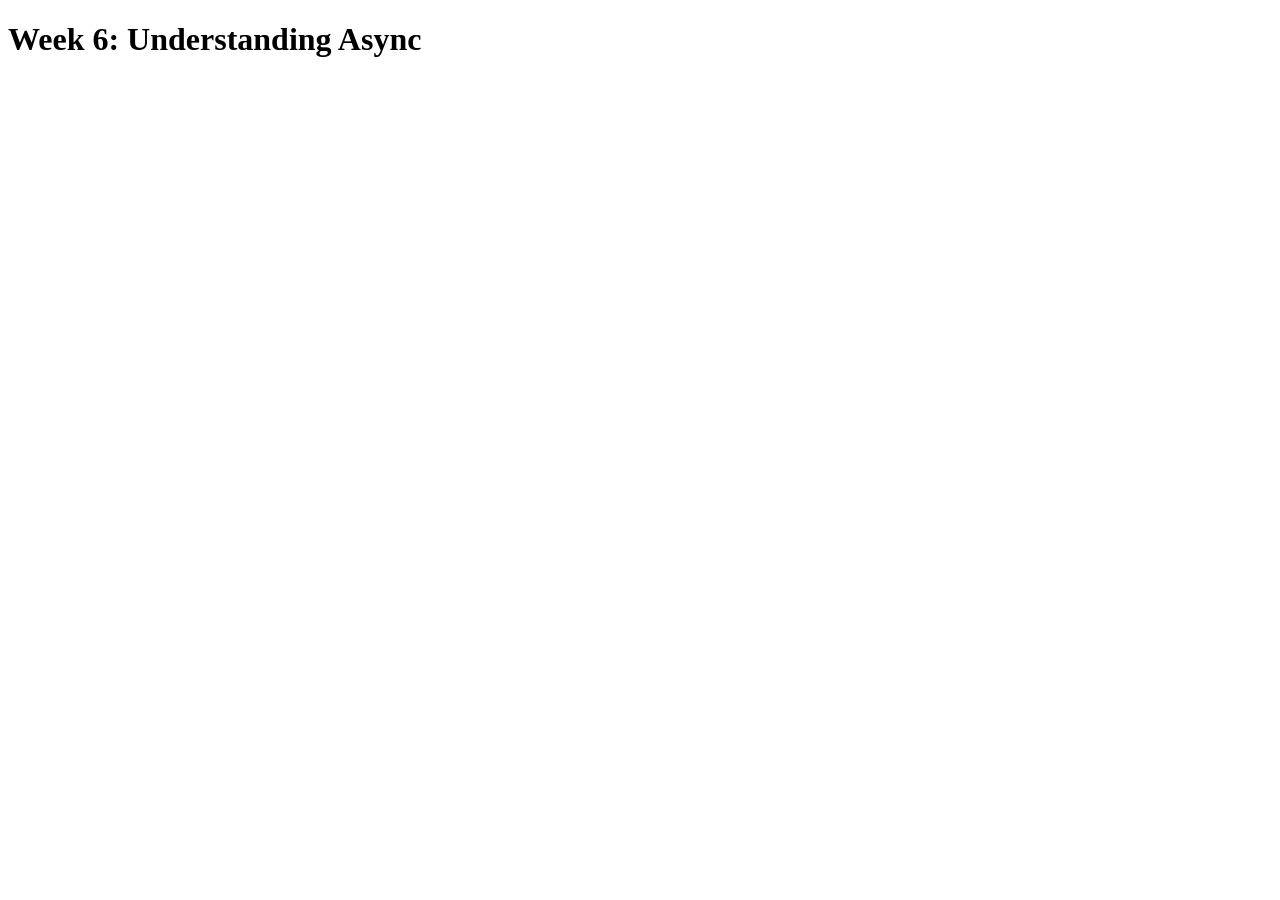
<file: index.html>
<!DOCTYPE html>
<html lang="en">
<head>
    <meta charset="UTF-8">
    <meta name="viewport" content="width=device-width, initial-scale=1.0">
    <title>Week 6 - Async JavaScript</title>
</head>
<body>

    <h1>Week 6: Understanding Async</h1>

    <script src="script.js"></script>

</body>
</html>
</file>
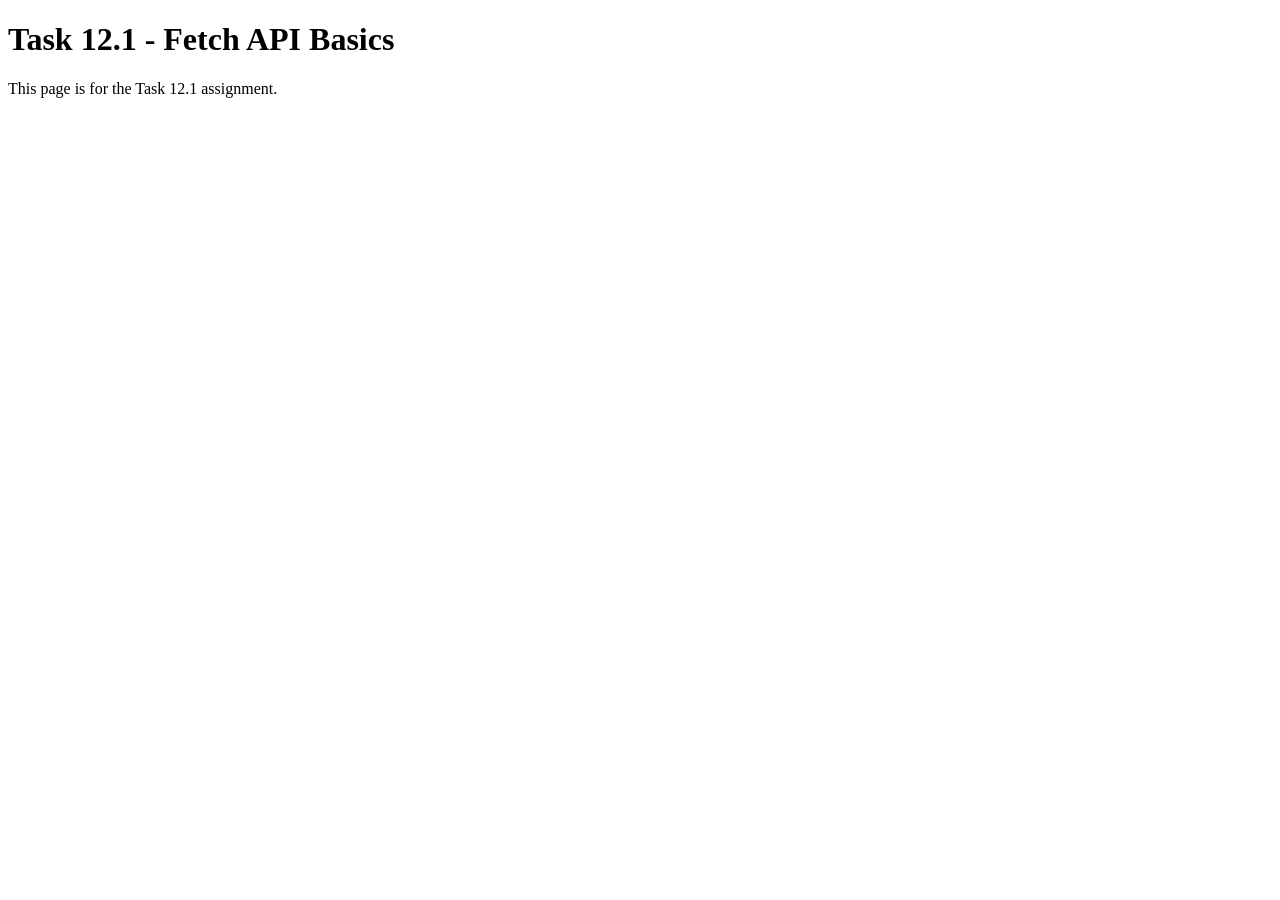
<file: index2.html>
<!DOCTYPE html>
<html lang="en">
<head>
    <meta charset="UTF-8">
    <meta name="viewport" content="width=device-width, initial-scale=1.0">
    <title>Task 12.1 - Assignment</title>
</head>
<body>

    <h1>Task 12.1 - Fetch API Basics</h1>
    <p>This page is for the Task 12.1 assignment.</p>

    <script src="script2.js"></script>

</body>
</html>
</file>
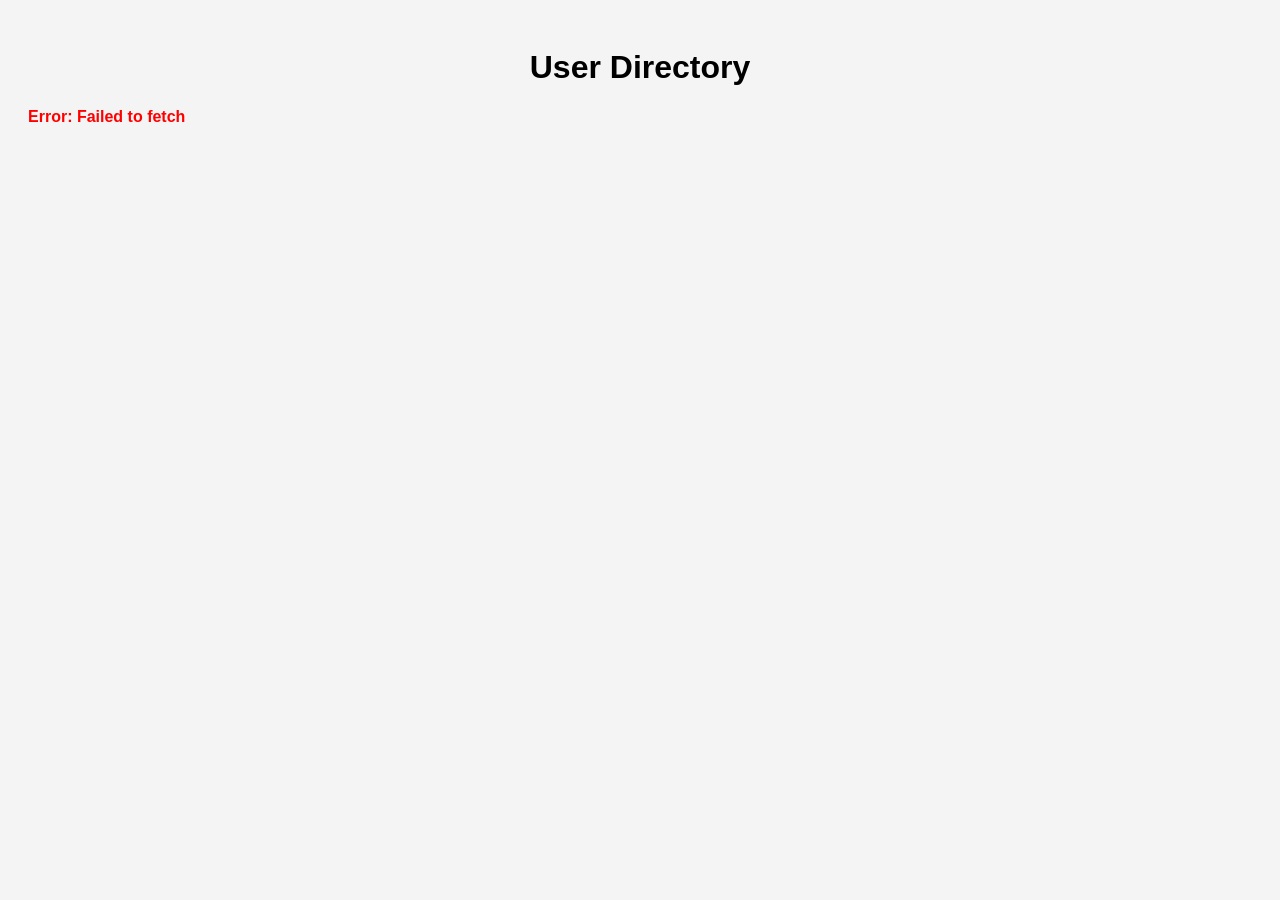
<file: index3.html>
<!DOCTYPE html>
<html lang="en">
<head>
    <meta charset="UTF-8">
    <meta name="viewport" content="width=device-width, initial-scale=1.0">
    <title>Task 12.2 - User Directory</title>
    <link rel="stylesheet" href="styles.css">
</head>
<body>

    <div id="app">
        <h1>User Directory</h1>

        <div id="loading">Loading...</div>

        <div id="error" class="hidden"></div>

        <div id="users-container"></div>
    </div>

    <script src="script3.js"></script>

</body>
</html>
</file>
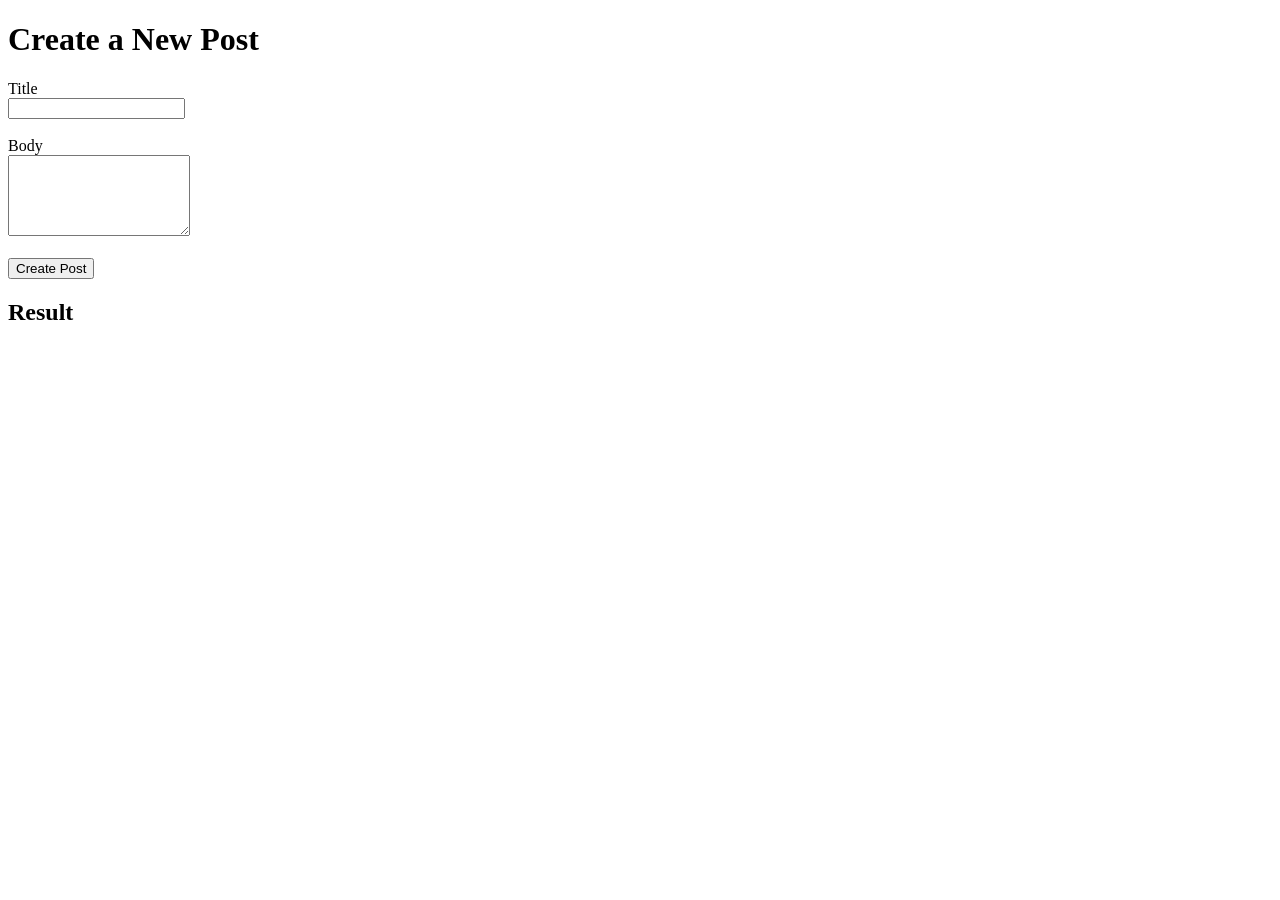
<file: index4.html>
<!DOCTYPE html>
<html lang="en">
<head>
    <meta charset="UTF-8">
    <meta name="viewport" content="width=device-width, initial-scale=1.0">
    <title>Task 12.3 - Create Post</title>
</head>
<body>

    <h1>Create a New Post</h1>

    <form id="postForm">
        <label>Title</label><br>
        <input type="text" id="title" required><br><br>

        <label>Body</label><br>
        <textarea id="body" rows="5" required></textarea><br><br>

        <button type="submit">Create Post</button>
    </form>

    <h2>Result</h2>
    <pre id="result"></pre>

    <script src="script4.js"></script>

</body>
</html>
</file>
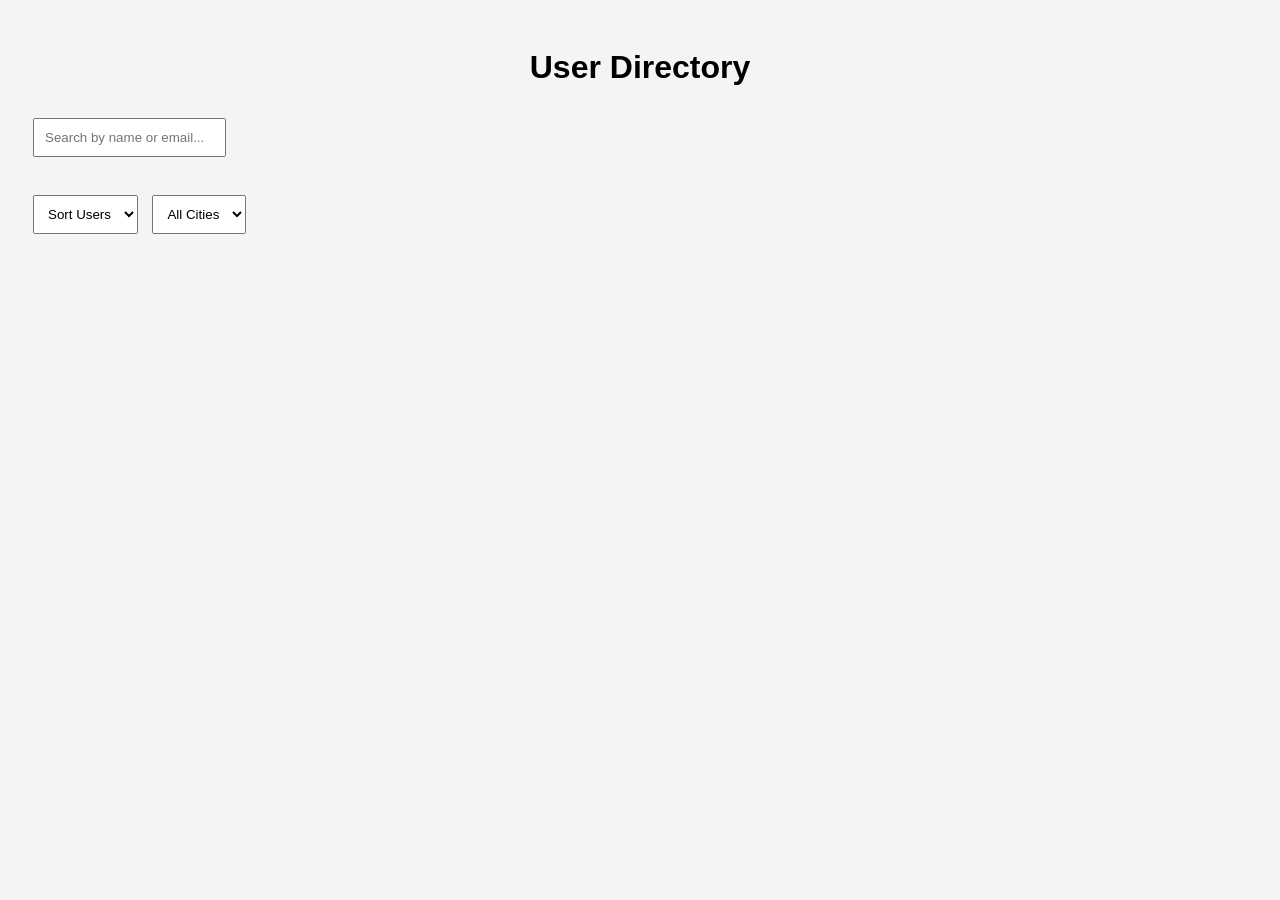
<file: index5.html>
<!DOCTYPE html>
<html lang="en">
<head>
    <meta charset="UTF-8">
    <meta name="viewport" content="width=device-width, initial-scale=1.0">
    <title>Task 12.4 - Search & Filter</title>
    <link rel="stylesheet" href="styles.css">
</head>
<body>

    <h1>User Directory</h1>

    <input
        type="text"
        id="search"
        placeholder="Search by name or email..."
    >

    <br><br>

    <select id="sort">
        <option value="">Sort Users</option>
        <option value="az">A-Z</option>
        <option value="za">Z-A</option>
    </select>

    <select id="city">
        <option value="">All Cities</option>
    </select>

    <div id="users-container"></div>

    <script src="script5.js"></script>

</body>
</html>
</file>
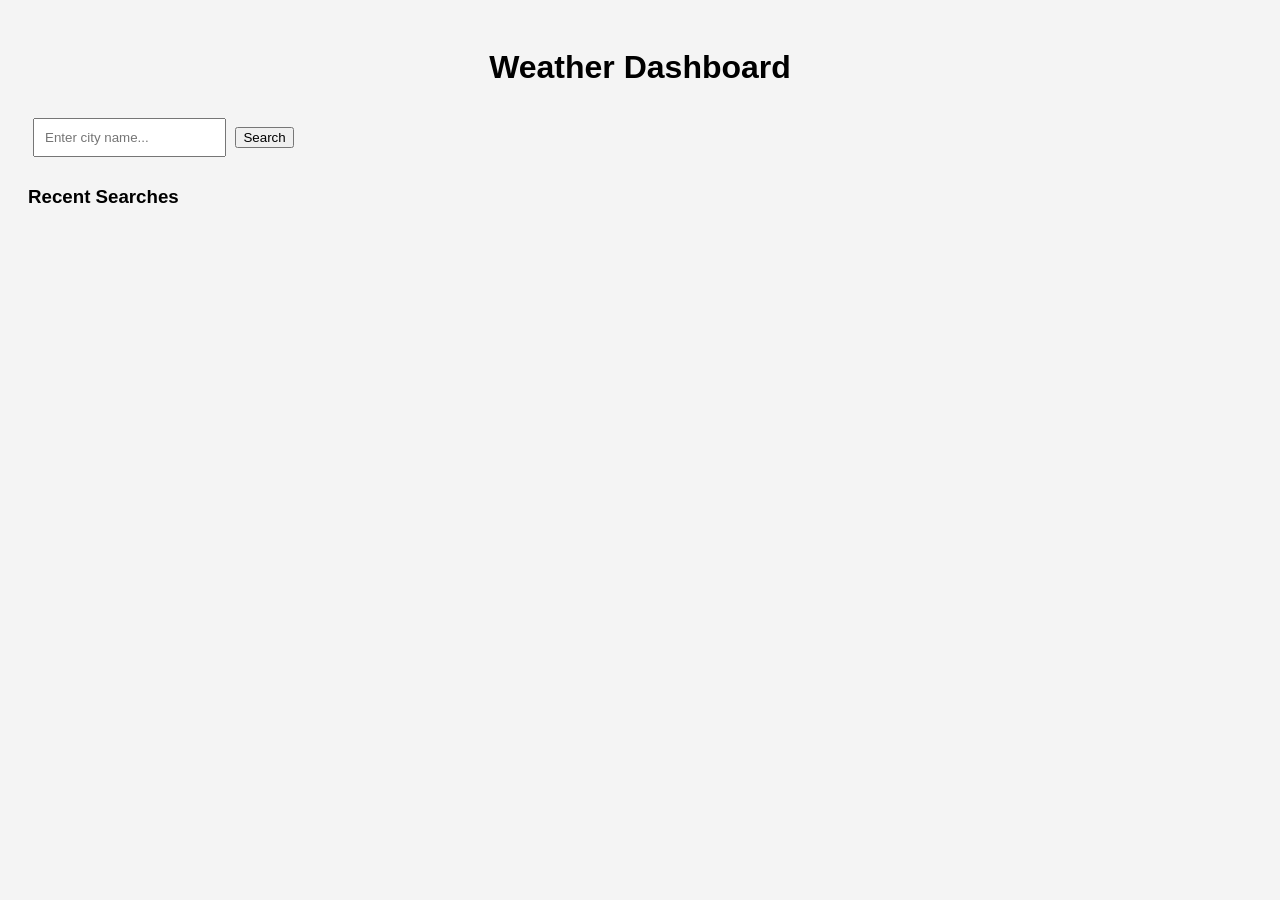
<file: index6.html>
<!DOCTYPE html>
<html lang="en">
<head>
    <meta charset="UTF-8">
    <meta name="viewport" content="width=device-width, initial-scale=1.0">
    <title>Weather Dashboard</title>
    <link rel="stylesheet" href="styles.css">
</head>
<body>

<div class="weather-app">

    <h1>Weather Dashboard</h1>

    <form id="search-form">
        <input
            type="text"
            id="city-input"
            placeholder="Enter city name..."
            required
        >

        <button type="submit">
            Search
        </button>
    </form>

    <div id="loading" class="hidden">
        Loading...
    </div>

    <div id="error" class="hidden error"></div>

    <div id="weather-display" class="hidden">

        <h2 id="city-name"></h2>

        <img id="weather-icon">

        <h3 id="temperature"></h3>

        <p id="description"></p>

        <hr>

        <p><strong>Feels Like:</strong> <span id="feels-like"></span></p>

        <p><strong>Humidity:</strong> <span id="humidity"></span></p>

        <p><strong>Wind:</strong> <span id="wind"></span></p>

        <p><strong>Pressure:</strong> <span id="pressure"></span></p>

    </div>

    <div id="recent-searches">

        <h3>Recent Searches</h3>

        <ul id="search-history"></ul>

    </div>

</div>

<script src="app.js"></script>

</body>
</html>
</file>
<file: styles.css>
body {
    font-family: Arial, sans-serif;
    background: #f4f4f4;
    padding: 20px;
}

h1 {
    text-align: center;
}

#users-container {
    display: grid;
    grid-template-columns: repeat(auto-fit, minmax(250px, 1fr));
    gap: 15px;
    margin-top: 20px;
}

.user-card {
    background: white;
    border: 1px solid #ddd;
    border-radius: 8px;
    padding: 15px;
}

.hidden {
    display: none;
}

#error {
    color: red;
    font-weight: bold;
    margin-top: 15px;
}

#loading {
    font-weight: bold;
}

input,
select {
    padding: 10px;
    margin: 10px 5px;
}

.user-card {
    background: white;
    padding: 15px;
    margin: 10px 0;
    border: 1px solid #ccc;
    border-radius: 8px;
}
</file>
